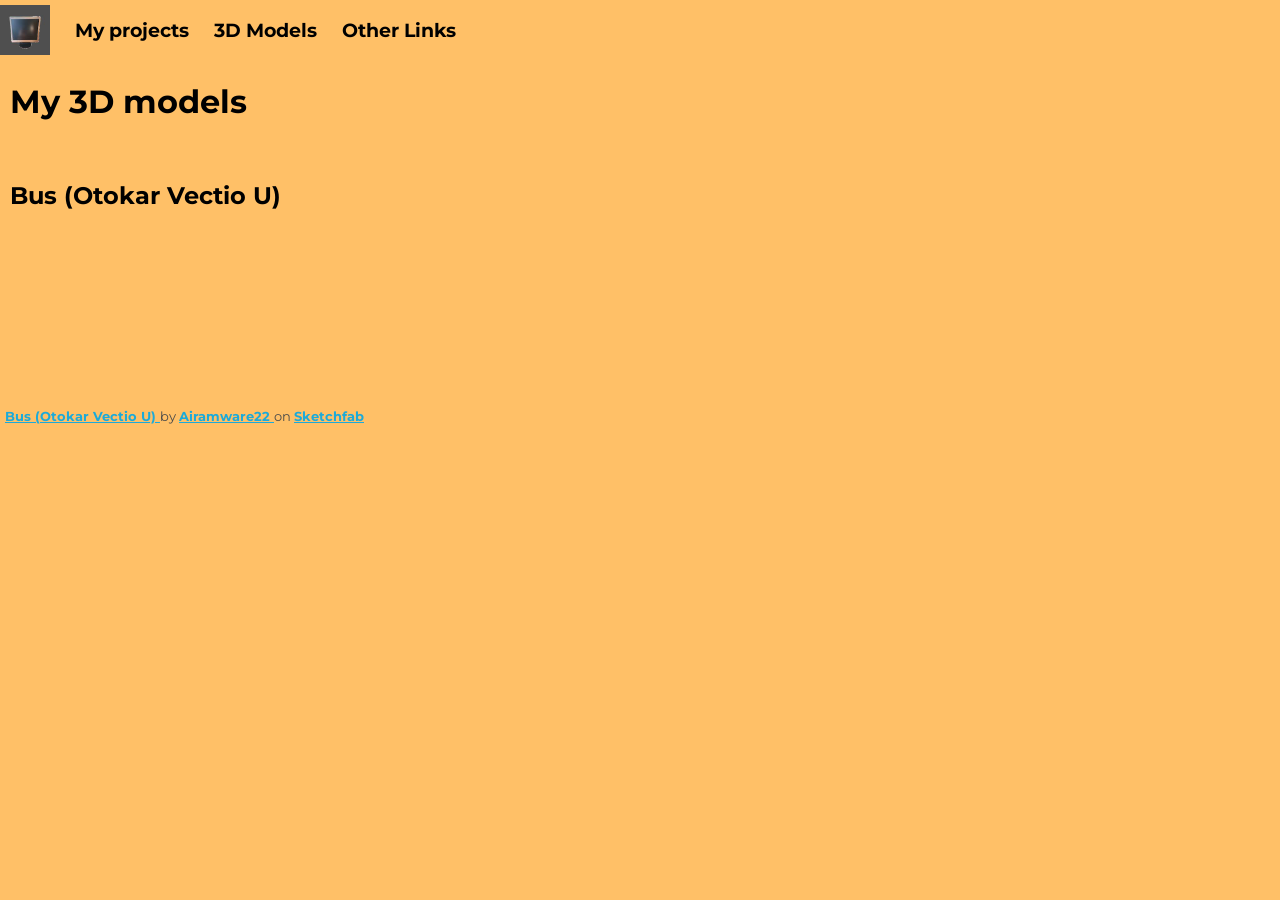
<file: 3dmodels.html>
<!DOCTYPE html>
<html lang="en">
<head>
    <meta charset="UTF-8">
    <meta name="viewport" content="width=device-width, initial-scale=1.0">
    <title>3D models</title>
    <link rel="stylesheet" href="css/style.css">
    <link rel="preconnect" href="https://fonts.googleapis.com">
    <link rel="preconnect" href="https://fonts.gstatic.com" crossorigin>
    <link href="https://fonts.googleapis.com/css2?family=Montserrat:ital,wght@0,100..900;1,100..900&display=swap" rel="stylesheet">
</head>
<body>
    <div style="display: flex; align-items: center; gap: 15px;" >
        <img src="OrdenadorImg2.jpg" width="50px" alt="" onclick="window.location.href = 'https://airamware22.github.io/';">
        <h3 onclick="window.location.href = 'MyProjects.html';" >My projects </h3>
        <h3 onclick="window.location.href = '3dmodels.html';">3D Models</h3>
        <h3 onclick="window.location.href = 'OtherLinks.html';">Other Links</h3>
    </div>
    <h1>My 3D models</h1>
    <br>
    <h2>Bus (Otokar Vectio U)</h2>
    <br>
    <div class="sketchfab-embed-wrapper"> <iframe title="Bus (Otokar Vectio U)" frameborder="0" allowfullscreen mozallowfullscreen="true" webkitallowfullscreen="true" allow="autoplay; fullscreen; xr-spatial-tracking" xr-spatial-tracking execution-while-out-of-viewport execution-while-not-rendered web-share src="https://sketchfab.com/models/4e8adc03494a46d3a3cbc33113280cca/embed"> </iframe> <p style="font-size: 13px; font-weight: normal; margin: 5px; color: #4A4A4A;"> <a href="https://sketchfab.com/3d-models/bus-otokar-vectio-u-4e8adc03494a46d3a3cbc33113280cca" target="_blank" rel="nofollow" style="font-weight: bold; color: #1CAAD9;"> Bus (Otokar Vectio U) </a> by <a href="https://sketchfab.com/airamware22" target="_blank" rel="nofollow" style="font-weight: bold; color: #1CAAD9;"> Airamware22 </a> on <a href="https://sketchfab.com" target="_blank" rel="nofollow" style="font-weight: bold; color: #1CAAD9;">Sketchfab</a></p></div>
</body>
</html>
</file>
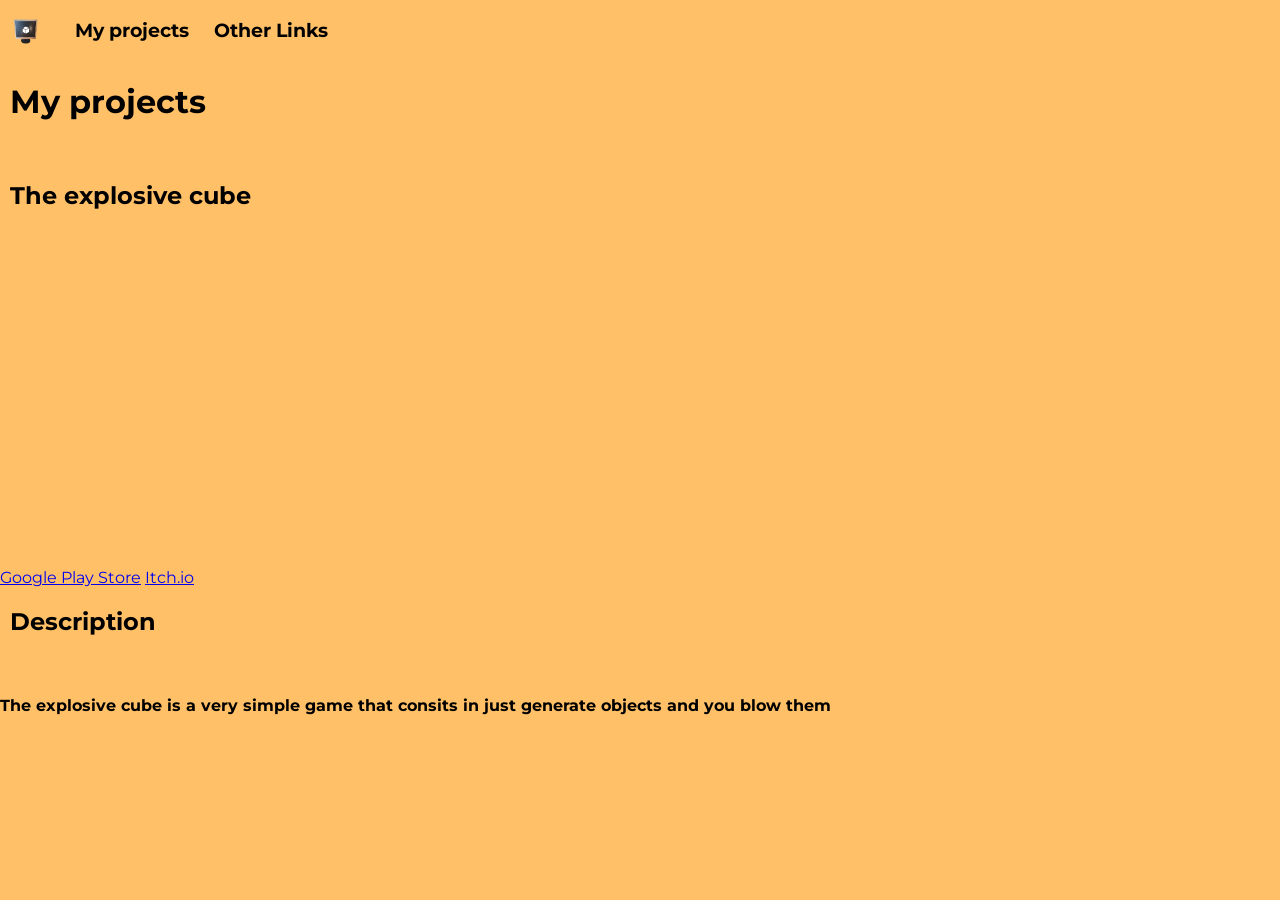
<file: MyProjects.html>
<!DOCTYPE html>
<html lang="en">
<head>
    <meta charset="UTF-8">
    <meta name="viewport" content="width=device-width, initial-scale=1.0">
    <title>Document</title>
    <link rel="stylesheet" href="css/style.css">
    <link rel="preconnect" href="https://fonts.googleapis.com">
    <link rel="preconnect" href="https://fonts.gstatic.com" crossorigin>
    <link href="https://fonts.googleapis.com/css2?family=Montserrat:ital,wght@0,100..900;1,100..900&display=swap" rel="stylesheet">
</head>
<body>
    <div style="display: flex; align-items: center; gap: 15px;">
        <img src="Imagen ordenador pfp 6.png" width="50px" alt="" onclick="window.location.href = 'https://airamware22.github.io/';"> 
        <h3 onclick="window.location.href = 'MyProjects.html';">My projects</h3>
        <h3 onclick="window.location.href = 'OtherLinks.html';">Other Links</h3>
    </div>
    <h1>My projects</h1>
    <br>
    <h2>The explosive cube</h2>
    <br>
    <iframe width="560" height="315" src="https://www.youtube.com/embed/XPYtcVWSxqM?si=WzBWUBXacn2EYXJE" title="YouTube video player" frameborder="0" allow="accelerometer; autoplay; clipboard-write; encrypted-media; gyroscope; picture-in-picture; web-share" referrerpolicy="strict-origin-when-cross-origin" allowfullscreen></iframe>
    <br>
    <a href="https://play.google.com/store/apps/details?id=com.Airamware22.The_explosive_cube&pcampaignid=web_share">Google Play Store</a>
    <a href="https://airamware22.itch.io/the-explosive-cube-webgl-port">Itch.io</a>
    <h2>Description</h2>
    <br>
    <h4>The explosive cube is a very simple game that consits in just generate objects and you blow them</h4>
    <br>
    <br>
</body>
</html>
</file>
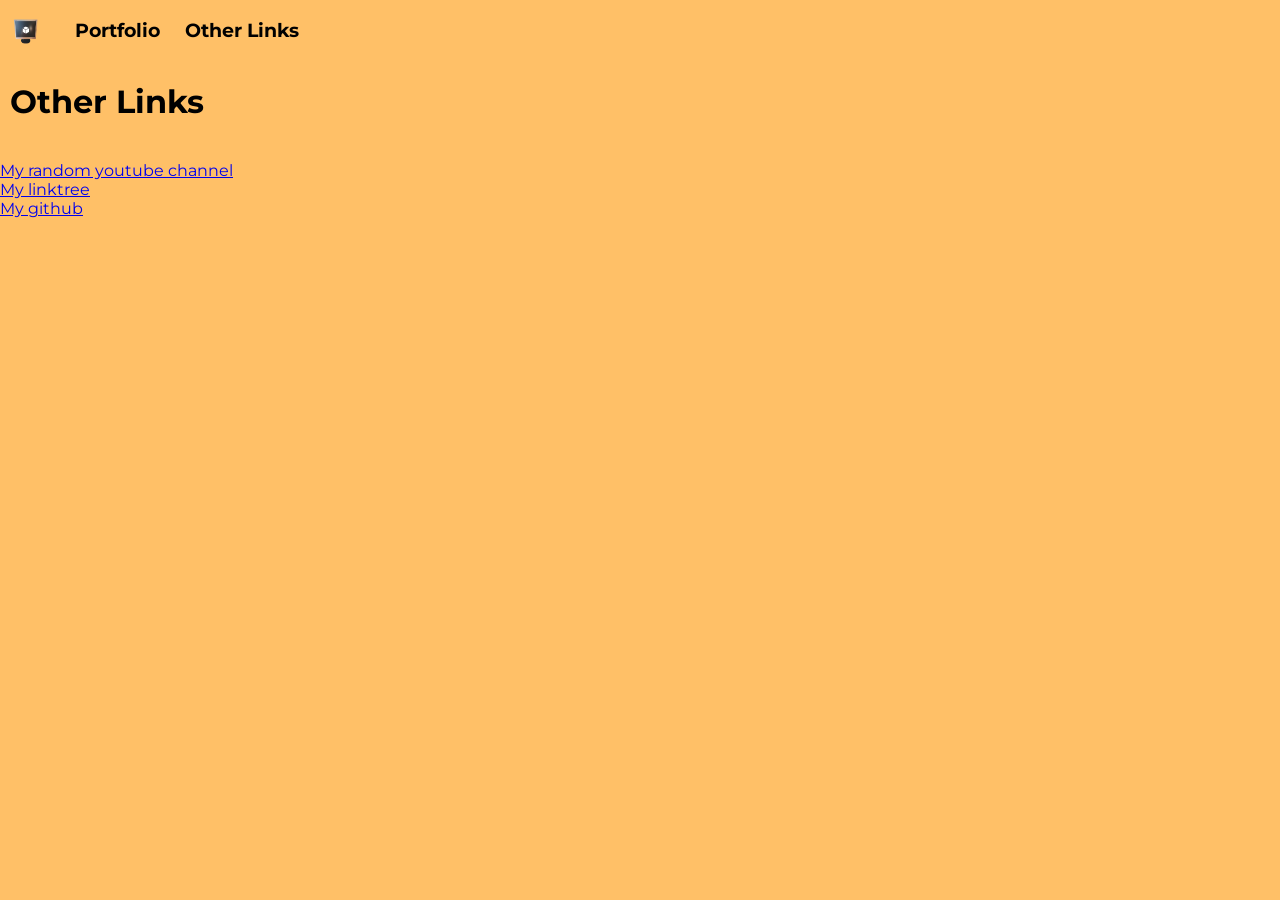
<file: OtherLinks.html>
<!DOCTYPE html>
<html lang="en">
<head>
    <meta charset="UTF-8">
    <meta name="viewport" content="width=device-width, initial-scale=1.0">
    <title>Document</title>
    <link rel="stylesheet" href="css/style.css">
    <link rel="preconnect" href="https://fonts.googleapis.com">
    <link rel="preconnect" href="https://fonts.gstatic.com" crossorigin>
    <link href="https://fonts.googleapis.com/css2?family=Montserrat:ital,wght@0,100..900;1,100..900&display=swap" rel="stylesheet">
</head>
<body>
    <div style="display: flex; align-items: center; gap: 15px;">
        <img src="Imagen ordenador pfp 6.png"  width="50px" alt="" onclick="window.location.href = 'https://airamware22.github.io/';"> 
        <h3 onclick="window.location.href = 'Portfolio.html';">Portfolio</h3>
        <h3 onclick="window.location.href = 'OtherLinks.html';">Other Links</h3>
    </div>
    
    <h1>Other Links</h1>
    <br>
    <a href="https://www.youtube.com/@Airamware22">My random youtube channel</a>
    <br>
    <a href="https://linktr.ee/Airamware22">My linktree</a>
    <br>
    <a href="https://github.com/Airamware22">My github</a>
    <br>
    <br>
</body>
</html>
</file>
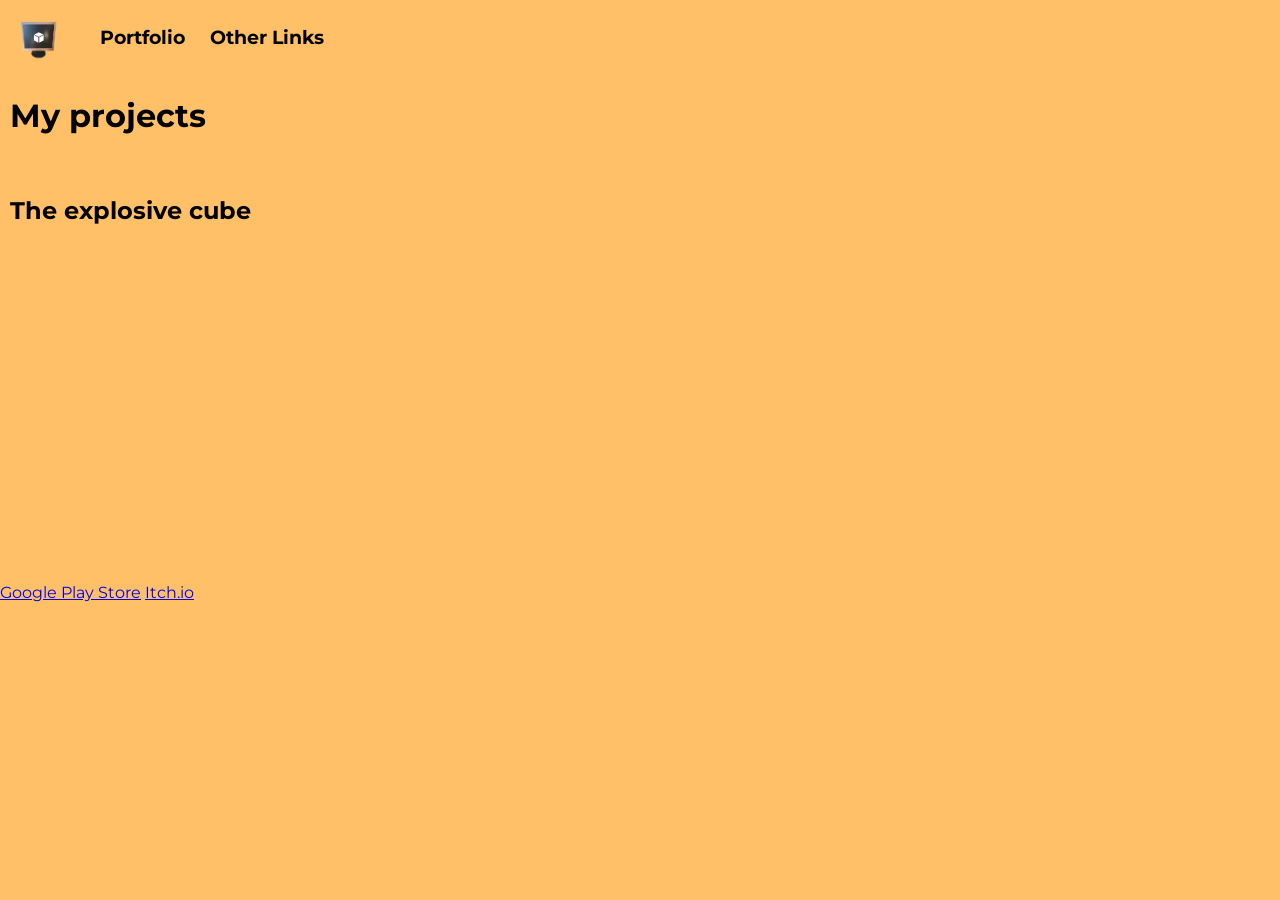
<file: Portfolio.html>
<!DOCTYPE html>
<html lang="en">
<head>
    <meta charset="UTF-8">
    <meta name="viewport" content="width=device-width, initial-scale=1.0">
    <title>Document</title>
    <link rel="stylesheet" href="css/style.css">
    <link rel="preconnect" href="https://fonts.googleapis.com">
    <link rel="preconnect" href="https://fonts.gstatic.com" crossorigin>
    <link href="https://fonts.googleapis.com/css2?family=Montserrat:ital,wght@0,100..900;1,100..900&display=swap" rel="stylesheet">
</head>
<body>
    <div style="display: flex; align-items: center; gap: 15px;">
        <img src="Imagen ordenador pfp 6.png" width="75px" alt="" onclick="window.location.href = 'https://airamware22.github.io/';"> 
        <h3 onclick="window.location.href = 'Portfolio.html';">Portfolio</h3>
        <h3 onclick="window.location.href = 'OtherLinks.html';">Other Links</h3>
    </div>
    <h1> My projects</h1>
    <br>
    <h2> The explosive cube</h2>
    <br>
    <iframe width="560" height="315" src="https://www.youtube.com/embed/XPYtcVWSxqM?si=WzBWUBXacn2EYXJE" title="YouTube video player" frameborder="0" allow="accelerometer; autoplay; clipboard-write; encrypted-media; gyroscope; picture-in-picture; web-share" referrerpolicy="strict-origin-when-cross-origin" allowfullscreen></iframe>
    <br>
    <a href="https://play.google.com/store/apps/details?id=com.Airamware22.The_explosive_cube&pcampaignid=web_share">Google Play Store</a>
    <a href="https://airamware22.itch.io/the-explosive-cube-webgl-port">Itch.io</a>
    <br>
</body>
</html>
</file>
<file: css/style.css>
body{
    margin: 0;
    font-family: "Montserrat", sans-serif;
    background-color: #ffc067;
}
#mi-espacio-3d {
    width: 100%;       /* Ocupa todo el ancho disponible */
    height: 400px;     /* Altura fija para tu ventana 3D */
    background-color: #ffc067; /* Color de fondo mientras carga */
    margin: 20px 0;    /* Margen arriba y abajo */
    background-size: cover;
}
h3 {
  -webkit-user-select: none; /* Safari */
  -moz-user-select: none;    /* Firefox */
  -ms-user-select: none;     /* Internet Explorer/Edge */
  user-select: none;         /* Estándar moderno */
  padding-left: 10px;
}
h1 {
    padding-left: 10px;
}
h2 {
    padding-left: 10px;
}
h6 {
    padding-left: 10px;
}
</file>
